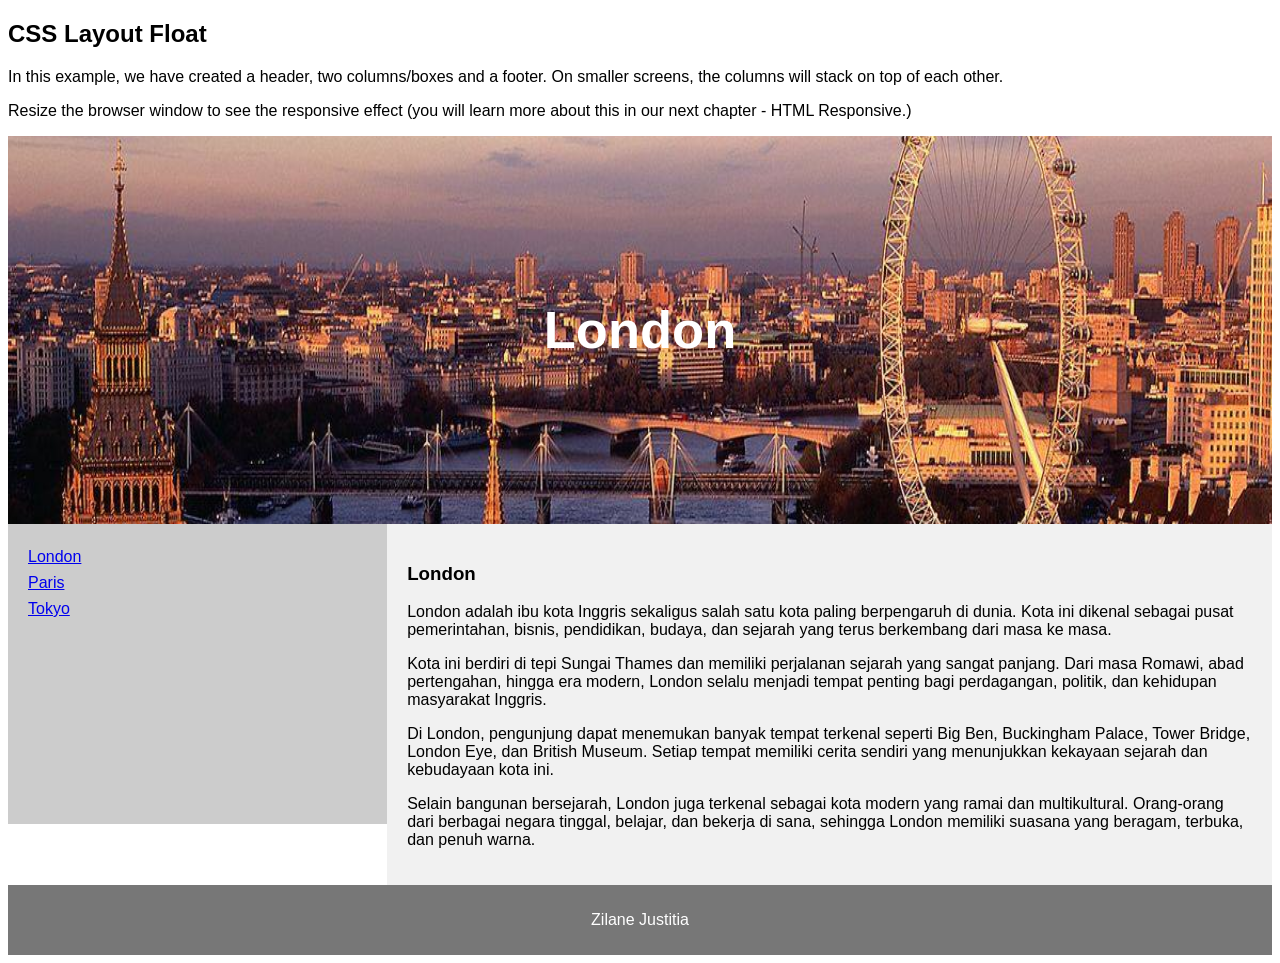
<file: index.html>
<!DOCTYPE html>
<html lang="en">
<head>
<title>CSS Template</title>
<meta charset="utf-8">
<meta name="viewport" content="width=device-width, initial-scale=1">
<link rel="stylesheet" type="text/css" href="style.css">


</head>
<body class="london">

<h2>CSS Layout Float</h2>
<p>In this example, we have created a header, two columns/boxes and a footer. On smaller screens, the columns will stack on top of each other.</p>
<p>Resize the browser window to see the responsive effect (you will learn more about this in our next chapter - HTML Responsive.)</p>

<header>
  <h2>London</h2>
</header>

<section>
  <nav>
    <ul>
      <li><a href="LONDON.html">London</a></li>
      <li><a href="PARIS.html">Paris</a></li>
      <li><a href="TOKYO.html">Tokyo</a></li>
    </ul>
  </nav>
  
  <article>
    <h1>London</h1>
    <p>London adalah ibu kota Inggris sekaligus salah satu kota paling berpengaruh di dunia. Kota ini dikenal sebagai pusat pemerintahan, bisnis, pendidikan, budaya, dan sejarah yang terus berkembang dari masa ke masa.</p>
    <p>Kota ini berdiri di tepi Sungai Thames dan memiliki perjalanan sejarah yang sangat panjang. Dari masa Romawi, abad pertengahan, hingga era modern, London selalu menjadi tempat penting bagi perdagangan, politik, dan kehidupan masyarakat Inggris.</p>
    <p>Di London, pengunjung dapat menemukan banyak tempat terkenal seperti Big Ben, Buckingham Palace, Tower Bridge, London Eye, dan British Museum. Setiap tempat memiliki cerita sendiri yang menunjukkan kekayaan sejarah dan kebudayaan kota ini.</p>
    <p>Selain bangunan bersejarah, London juga terkenal sebagai kota modern yang ramai dan multikultural. Orang-orang dari berbagai negara tinggal, belajar, dan bekerja di sana, sehingga London memiliki suasana yang beragam, terbuka, dan penuh warna.</p>
  </article>
</section>

<footer>
  <p>Zilane Justitia</p>
</footer>

</body>
</html>
</file>
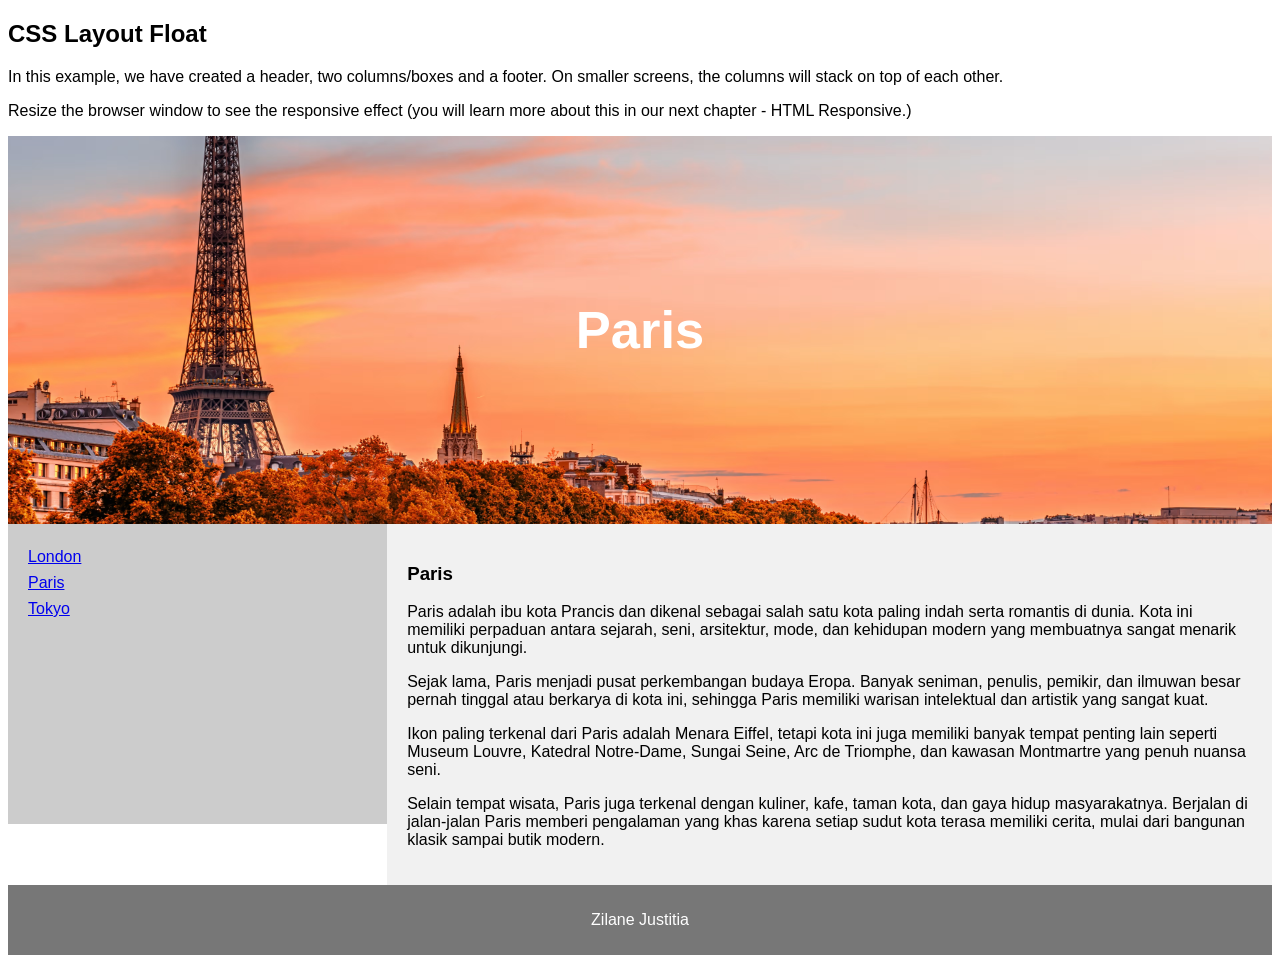
<file: PARIS.html>
<!DOCTYPE html>
<html lang="en">
<head>
<title>CSS Template</title>
<meta charset="utf-8">
<meta name="viewport" content="width=device-width, initial-scale=1">
<link rel="stylesheet" type="text/css" href="style.css">


</head>
<body class="paris">

<h2>CSS Layout Float</h2>
<p>In this example, we have created a header, two columns/boxes and a footer. On smaller screens, the columns will stack on top of each other.</p>
<p>Resize the browser window to see the responsive effect (you will learn more about this in our next chapter - HTML Responsive.)</p>

<header>
  <h2>Paris</h2>
</header>

<section>
  <nav>
    <ul>
      <li><a href="LONDON.html">London</a></li>
      <li><a href="PARIS.html">Paris</a></li>
      <li><a href="TOKYO.html">Tokyo</a></li>
    </ul>
  </nav>
  
  <article>
    <h1>Paris</h1>
    <p>Paris adalah ibu kota Prancis dan dikenal sebagai salah satu kota paling indah serta romantis di dunia. Kota ini memiliki perpaduan antara sejarah, seni, arsitektur, mode, dan kehidupan modern yang membuatnya sangat menarik untuk dikunjungi.</p>
    <p>Sejak lama, Paris menjadi pusat perkembangan budaya Eropa. Banyak seniman, penulis, pemikir, dan ilmuwan besar pernah tinggal atau berkarya di kota ini, sehingga Paris memiliki warisan intelektual dan artistik yang sangat kuat.</p>
    <p>Ikon paling terkenal dari Paris adalah Menara Eiffel, tetapi kota ini juga memiliki banyak tempat penting lain seperti Museum Louvre, Katedral Notre-Dame, Sungai Seine, Arc de Triomphe, dan kawasan Montmartre yang penuh nuansa seni.</p>
    <p>Selain tempat wisata, Paris juga terkenal dengan kuliner, kafe, taman kota, dan gaya hidup masyarakatnya. Berjalan di jalan-jalan Paris memberi pengalaman yang khas karena setiap sudut kota terasa memiliki cerita, mulai dari bangunan klasik sampai butik modern.</p>
  </article>
</section>

<footer>
  <p>Zilane Justitia</p>
</footer>

</body>
</html>
</file>
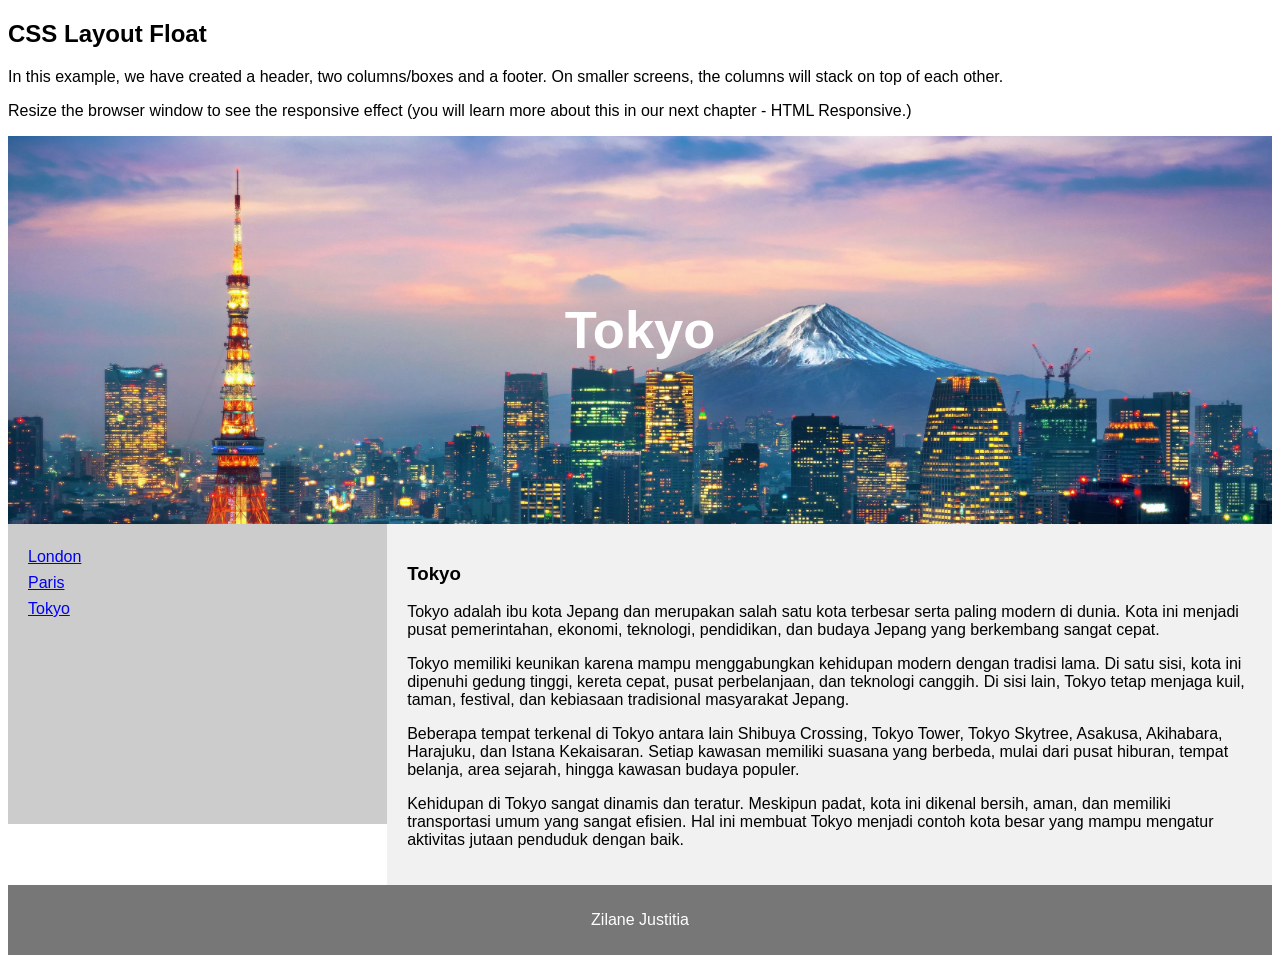
<file: TOKYO.html>
<!DOCTYPE html>
<html lang="en">
<head>
<title>CSS Template</title>
<meta charset="utf-8">
<meta name="viewport" content="width=device-width, initial-scale=1">
<link rel="stylesheet" type="text/css" href="style.css">


</head>
<body class="tokyo">

<h2>CSS Layout Float</h2>
<p>In this example, we have created a header, two columns/boxes and a footer. On smaller screens, the columns will stack on top of each other.</p>
<p>Resize the browser window to see the responsive effect (you will learn more about this in our next chapter - HTML Responsive.)</p>

<header>
  <h2>Tokyo</h2>
</header>

<section>
  <nav>
    <ul>
      <li><a href="LONDON.html">London</a></li>
      <li><a href="PARIS.html">Paris</a></li>
      <li><a href="TOKYO.html">Tokyo</a></li>
    </ul>
  </nav>
  
  <article>
    <h1>Tokyo</h1>
    <p>Tokyo adalah ibu kota Jepang dan merupakan salah satu kota terbesar serta paling modern di dunia. Kota ini menjadi pusat pemerintahan, ekonomi, teknologi, pendidikan, dan budaya Jepang yang berkembang sangat cepat.</p>
    <p>Tokyo memiliki keunikan karena mampu menggabungkan kehidupan modern dengan tradisi lama. Di satu sisi, kota ini dipenuhi gedung tinggi, kereta cepat, pusat perbelanjaan, dan teknologi canggih. Di sisi lain, Tokyo tetap menjaga kuil, taman, festival, dan kebiasaan tradisional masyarakat Jepang.</p>
    <p>Beberapa tempat terkenal di Tokyo antara lain Shibuya Crossing, Tokyo Tower, Tokyo Skytree, Asakusa, Akihabara, Harajuku, dan Istana Kekaisaran. Setiap kawasan memiliki suasana yang berbeda, mulai dari pusat hiburan, tempat belanja, area sejarah, hingga kawasan budaya populer.</p>
    <p>Kehidupan di Tokyo sangat dinamis dan teratur. Meskipun padat, kota ini dikenal bersih, aman, dan memiliki transportasi umum yang sangat efisien. Hal ini membuat Tokyo menjadi contoh kota besar yang mampu mengatur aktivitas jutaan penduduk dengan baik.</p>
  </article>
</section>

<footer>
  <p>Zilane Justitia</p>
</footer>

</body>
</html>
</file>
<file: style.css>
* {
  box-sizing: border-box;
}

body {
  font-family: Arial, Helvetica, sans-serif;
}

/* Style the header */
header {
  background-color: #666;
  padding: 120px 50px;
  background-repeat: no-repeat;
  background-attachment: fixed;
  background-size: 100% 100%;
  text-align: center;
  font-size: 35px;
  color: white;
}

.london header {
  background-image: url('london.jpg');
}

.paris header {
  background-image: url('paris.webp');
}

.tokyo header {
  background-image: url('tokyo.webp');
}

/* Create two columns/boxes that floats next to each other */
nav {
  float: left;
  width: 30%;
  min-height: 300px;
  background: #ccc;
  padding: 20px;
}

/* Style the list inside the menu */
nav ul {
  list-style-type: none;
  padding: 0;
  margin: 0;
}

nav a {
  display: block;
  padding: 4px 0;
  text-align: left;
}

article {
  float: left;
  padding: 20px;
  width: 70%;
  background-color: #f1f1f1;
  min-height: 300px;
}

/* Clear floats after the columns */
section::after {
  content: "";
  display: table;
  clear: both;
}

/* Style the footer */
footer {
  background-color: #777;
  padding: 10px;
  text-align: center;
  color: white;
}

/* Responsive layout - makes the two columns/boxes stack on top of each other instead of next to each other, on small screens */
@media (max-width: 600px) {
  nav, article {
    width: 100%;
    height: auto;
  }
}
</file>
